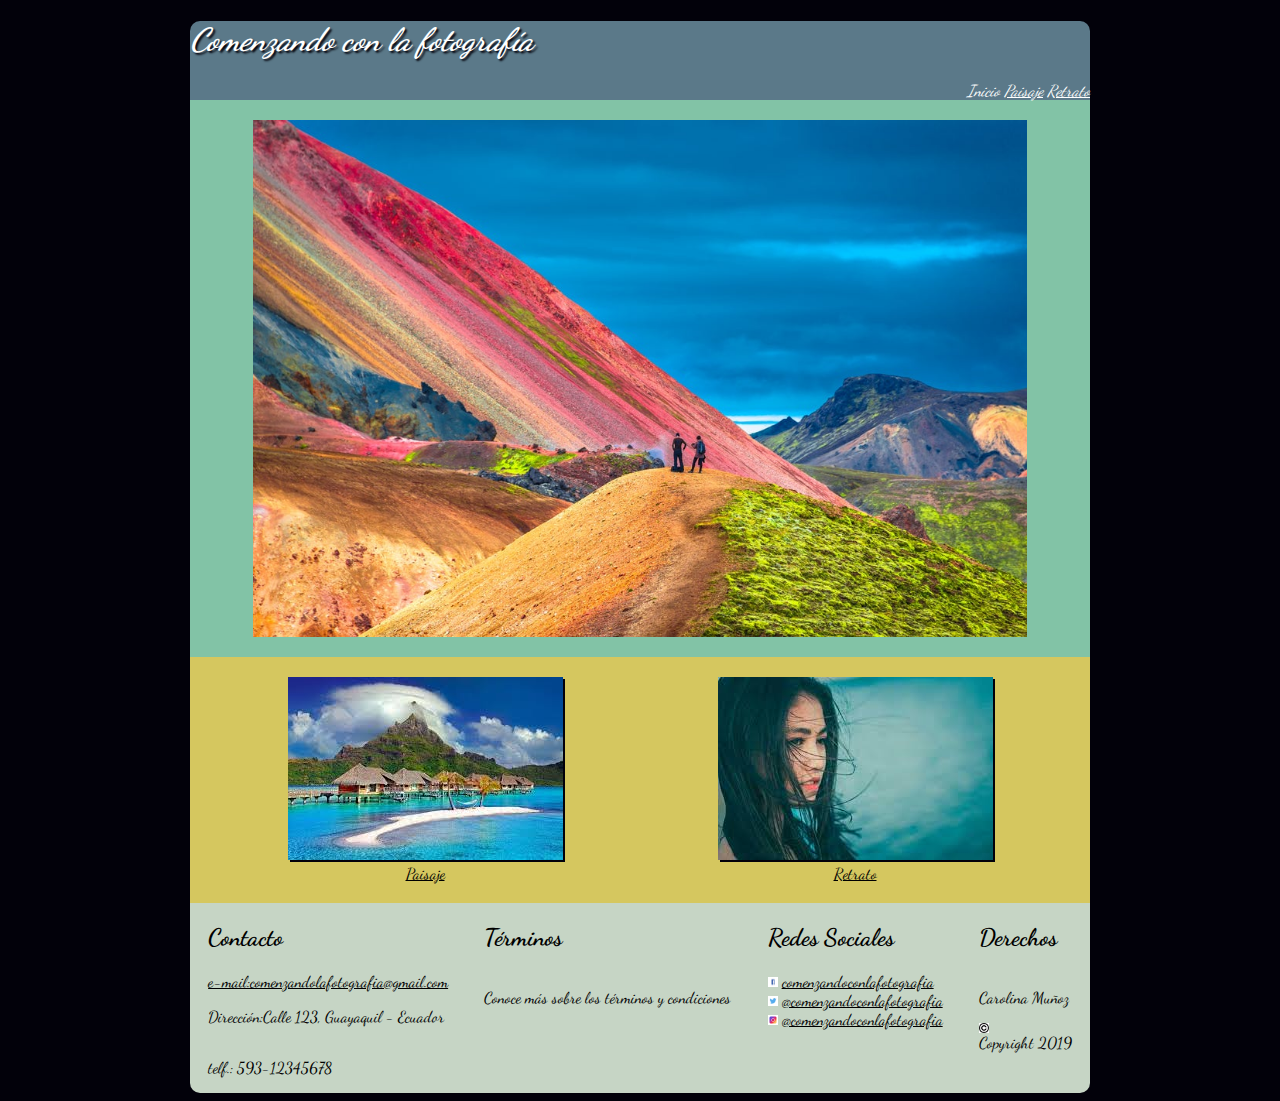
<file: index.html>
<!DOCTYPE html>
<html>
 <head>
  <meta chartset="utf-8">
  <meta name="viewport" content="width=device-width,user-scalable=no,initial-scale=1.0">
  <link rel="stylesheet" href="CSS/estilos.css">
  <link href="https://fonts.googleapis.com/css?family=Dancing+Script&display=swap" rel="stylesheet" type="text/css">
  <title>Comenzando con la fotografía</title>
  <style media="screen">
    header {
      animation: miSlidenIn 1s;
   }
   @-webkit-keyframes miSlidenIn {
     0%{margin-top: 150%;}
     60%{margin-top:-5%;}
     100%{margin-top:0%;}
   }
  </style>
 </head>
 <body>
<div id="contenido">
  <header>
      <h1>Comenzando con la fotografía</h1>
      <nav id="menu">
       <a class="nosubrayar" href="../index.html">Inicio</a>
       <a class="subrayar" href="html/pagina1.html">Paisaje</a>
       <a class="subrayar" href="html/pagina2.html">Retrato</a>
      </nav>
    </header>
    <section id="contenido1">
     <div id="imagen1">
      <img src="imagenes/imagen1.jpg" alt="imagen1.jpg" title="imagen1.jpg">
    </div>
    </section>
    <section id="contenido2">
     <div id="imagen2">
       <picture>
        <a href="html/pagina1.html"><img src="imagenes/imagen2.jpg" alt="imagen2.jpg" title="imagen2.jpg" width="400px" height="200px"></a>
       </picture>
       <div id="paisaje">
        <a href="html/pagina1.html">Paisaje</a>
       </div>
     </div>
     <div id="imagen3">
        <picture>
         <a href="html/pagina2.html"><img src="imagenes/imagen3.jpg" alt="imagen3.jpg" title="imagen3.jpg" width="400px" height="200px"></a>
        </picture>
        <div id="retrato">
         <a href="html/pagina2.html">Retrato</a>
        </div>
    </div>
    </section>
  <footer>
   <section id="contenido3">
    <div id="contacto">
      <h2>Contacto</h2>
      <a href="mailto:carolinama92@gmail.com?subject=feedback">e-mail:comenzandolafotografia@gmail.com</a>
      <div class="direccion">
       <p>Dirección:Calle 123, Guayaquil - Ecuador</p>
      </div>
      <div class="telefono">
       <p>telf.: 593-12345678</p>
      </div>
    </div>
    <div id="terminos">
     <h2>Términos</h2>
     <p>Conoce más sobre los términos y condiciones</p>
    </div>
    <div id="redes">
      <h2>Redes Sociales</h2>
       <div class="facebook">
        <a href="https://www.facebook.com/FotografiaAry/"target="blank"><img src="imagenes/facebook.png" alt="facebook.png" title="facebook.png" width="10px" height="10px"></a>
        <a href="https://www.facebook.com/FotografiaAry/"target="blank">comenzandoconlafotografia</a>
       </div>
       <div class="twitter">
        <a href="https://twitter.com/Kodak"target="blank"><img src="imagenes/twitter.png" alt="twitter.png" title="twitter.png" width="10px" height="10px"></a>
        <a href="https://twitter.com/Kodak"target="blank">@comenzandoconlafotografia</a>
       </div>
       <div class="instagram">
        <a href="https://www.instagram.com/kodak/?hl=es-la"target="blank"><img src="imagenes/instagram.jpg" alt="instagram.jpg" title="instagram.jpg" width="10px" height="10px"></a>
        <a href="https://www.instagram.com/kodak/?hl=es-la"target="blank">@comenzandoconlafotografia</a>
       </div>
    </div>
    <div id="derechos">
      <h2>Derechos</h2>
       <p>Carolina Muñoz</p>
       <img src="imagenes/copyright.png" alt="copyright.png" title="copyright.png" width="10px" height="10px">Copyright 2019
    </div>
   </footer>
  </div>
 </body>
</html>
</file>
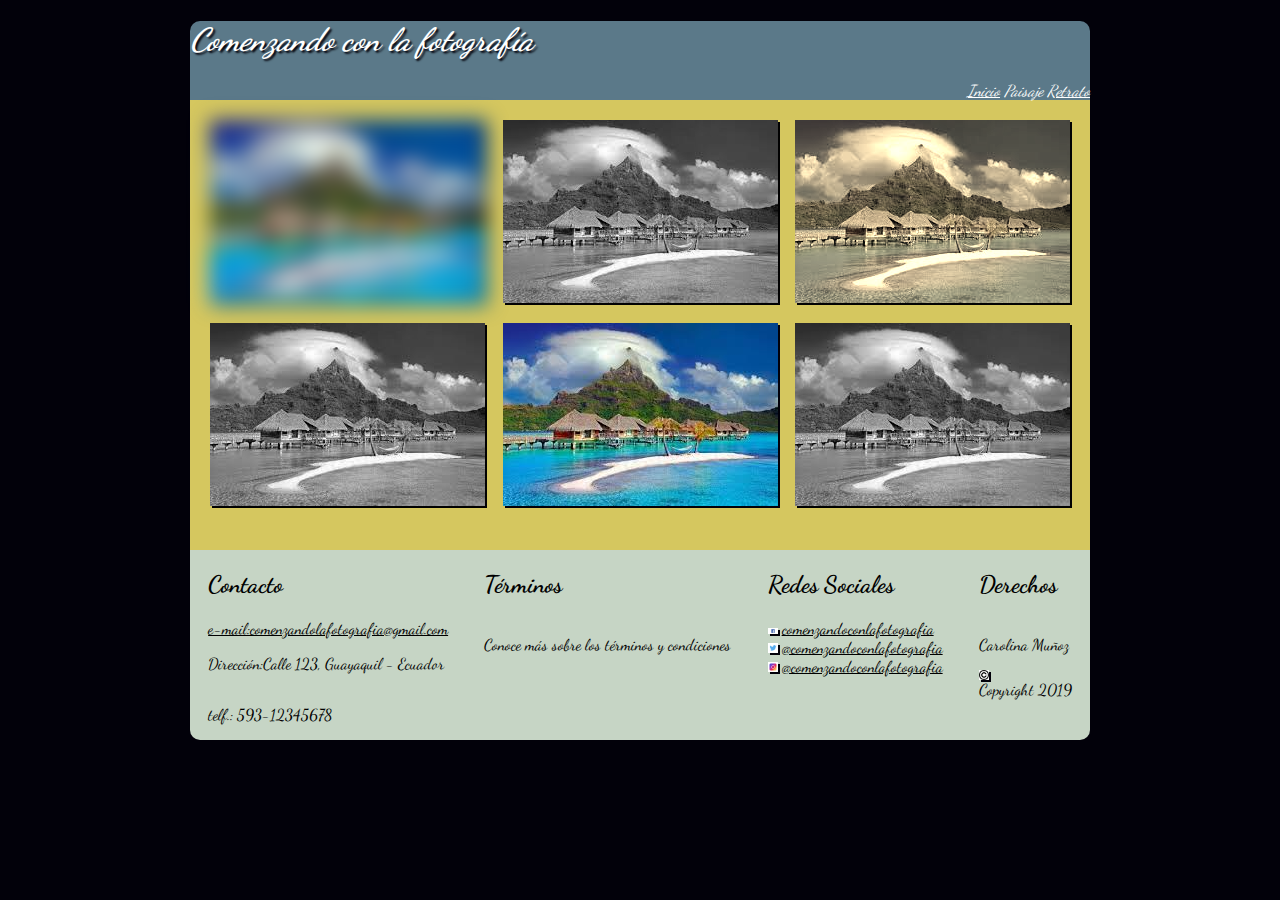
<file: html/pagina1.html>
<!DOCTYPE html>
<html>
 <head>
  <meta chartset="utf-8">
  <meta name="viewport" content="width=device-width,user-scalable=no,initial-scale=1.0">
  <link rel="stylesheet" href="CSS/estilos.css">
  <link href="https://fonts.googleapis.com/css?family=Dancing+Script&display=swap" rel="stylesheet" type="text/css">
  <title>Paisaje</title>
  <style media="screen">
   header {
    animation: miSlidenIn 1s;
    }
   @-webkit-keyframes miSlidenIn {
     0%{margin-top: 150%;}
     60%{margin-top:-5%;}
     100%{margin-top:0%;}
    }
 </style>
 </head>
 <body>
<div id="contenido">
  <header>
      <h1>Comenzando con la fotografía</h1>
      <nav id="menu">
       <a class="subrayar" href="../index.html">Inicio</a>
       <a class="nosubrayar" href="pagina1.html">Paisaje</a>
       <a class="subrayar" href="pagina2.html">Retrato</a>
      </nav>
    </header>
    <section id="contenido2">
     <div id="columna1">
      <div class=imagen1>
       <img src="imagenes/imagen2.jpg" alt="imagen2.jpg" title="imagen2.jpg" width="400px" height="200px">
      </div>
      <div class="imagen4">
       <img src="imagenes/imagen2.jpg" alt="imagen2.jpg" title="imagen2.jpg" width="400px" height="200px">
      </div>
     </div>
     <div id="columna2">
      <div class="imagen2">
       <img src="imagenes/imagen2.jpg" alt="imagen2.jpg" title="imagen2.jpg" width="400px" height="200px">
      </div>
      <div class="imagen5">
       <img src="imagenes/imagen2.jpg" alt="imagen2.jpg" title="imagen2.jpg" width="400px" height="200px">
      </div>
     </div>
     <div id="columna3">
      <div class="imagen3">
       <img src="imagenes/imagen2.jpg" alt="imagen2.jpg" title="imagen2.jpg" width="400px" height="200px">
      </div>
      <div class="imagen6">
       <img src="imagenes/imagen2.jpg" alt="imagen2.jpg" title="imagen2.jpg" width="400px" height="200px">
      </div>
     </div>
   </section>
  <footer>
   <section id="contenido3">
    <div id="contacto">
      <h2>Contacto</h2>
      <a href="mailto:carolinama92@gmail.com?subject=feedback">e-mail:comenzandolafotografia@gmail.com</a>
      <div class="direccion">
       <p>Dirección:Calle 123, Guayaquil - Ecuador</p>
      </div>
      <div class="telefono">
       <p>telf.: 593-12345678</p>
      </div>
    </div>
    <div id="terminos">
     <h2>Términos</h2>
     <p>Conoce más sobre los términos y condiciones</p>
    </div>
    <div id="redes">
      <h2>Redes Sociales</h2>
       <div class="facebook">
        <a href="https://www.facebook.com/FotografiaAry/"target="blank"><img src="imagenes/facebook.png" alt="facebook.png" title="facebook.png" width="20px" height="20px"></a>
        <a href="https://www.facebook.com/FotografiaAry/"target="blank">comenzandoconlafotografia</a>
       </div>
       <div class="twitter">
        <a href="https://twitter.com/Kodak"target="blank"><img src="imagenes/twitter.png" alt="twitter.png" title="twitter.png" width="20px" height="20px"></a>
        <a href="https://twitter.com/Kodak"target="blank">@comenzandoconlafotografia</a>
       </div>
       <div class="instagram">
        <a href="https://www.instagram.com/kodak/?hl=es-la"target="blank"><img src="imagenes/instagram.jpg" alt="instagram.jpg" title="instagram.jpg" width="20px" height="20px"></a>
        <a href="https://www.instagram.com/kodak/?hl=es-la"target="blank">@comenzandoconlafotografia</a>
       </div>
    </div>
    <div id="derechos">
      <h2>Derechos</h2>
       <p>Carolina Muñoz</p>
       <img src="imagenes/copyright.png" alt="copyright.png" title="copyright.png" width="20px" height="20px">Copyright 2019
    </div>
   </footer>
  </div>
 </body>
</html>
</file>
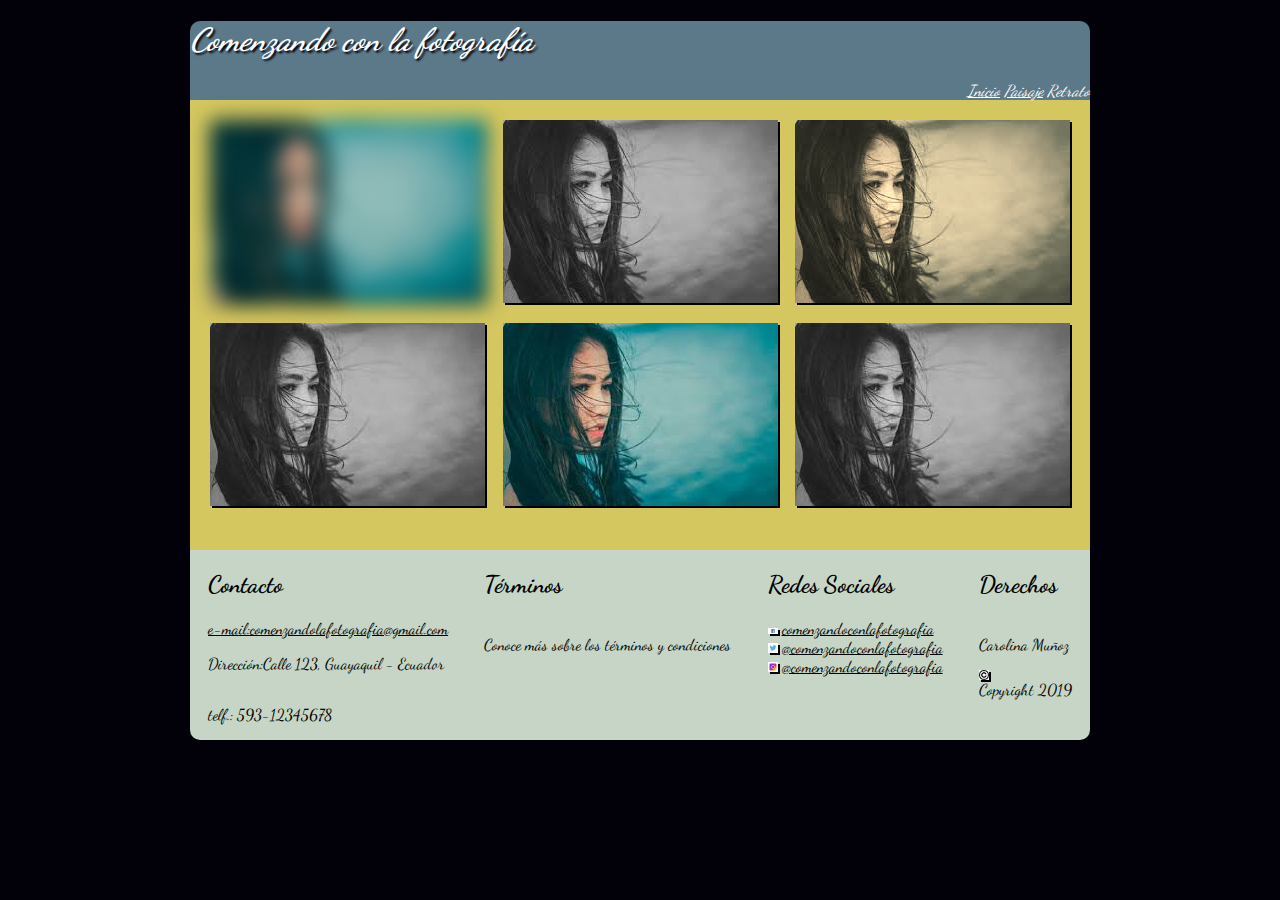
<file: html/pagina2.html>
<!DOCTYPE html>
<html>
 <head>
  <meta chartset="utf-8">
  <meta name="viewport" content="width=device-width,user-scalable=no,initial-scale=1.0">
  <link rel="stylesheet" href="CSS/estilos.css">
  <link href="https://fonts.googleapis.com/css?family=Dancing+Script&display=swap" rel="stylesheet" type="text/css">
  <title>Retrato</title>
  <style media="screen">
   header {
    animation: miSlidenIn 1s;
    }
   @-webkit-keyframes miSlidenIn {
     0%{margin-top: 150%;}
     60%{margin-top:-5%;}
     100%{margin-top:0%;}
    }
  </style>
 </head>
 <body>
<div id="contenido">
  <header>
      <h1>Comenzando con la fotografía</h1>
      <nav id="menu">
        <a class="subrayar" href="../index.html">Inicio</a>
        <a class="subrayar" href="pagina1.html">Paisaje</a>
        <a class="nosubrayar" href="pagina2.html">Retrato</a>
      </nav>
    </header>
    <section id="contenido2">
     <div id="columna1">
      <div class=imagen1>
       <img src="imagenes/imagen3.jpg" alt="imagen3.jpg" title="imagen3.jpg" width="400px" height="200px">
      </div>
      <div class="imagen4">
       <img src="imagenes/imagen3.jpg" alt="imagen3.jpg" title="imagen3.jpg" width="400px" height="200px">
      </div>
     </div>
     <div id="columna2">
      <div class="imagen2">
       <img src="imagenes/imagen3.jpg" alt="imagen3.jpg" title="imagen3.jpg" width="400px" height="200px">
      </div>
      <div class="imagen5">
       <img src="imagenes/imagen3.jpg" alt="imagen3.jpg" title="imagen3.jpg" width="400px" height="200px">
      </div>
     </div>
     <div id="columna3">
      <div class="imagen3">
       <img src="imagenes/imagen3.jpg" alt="imagen3.jpg" title="imagen3.jpg" width="400px" height="200px">
      </div>
      <div class="imagen6">
       <img src="imagenes/imagen3.jpg" alt="imagen3.jpg" title="imagen3.jpg" width="400px" height="200px">
      </div>
     </div>
   </section>
  <footer>
   <section id="contenido3">
    <div id="contacto">
      <h2>Contacto</h2>
      <a href="mailto:carolinama92@gmail.com?subject=feedback">e-mail:comenzandolafotografia@gmail.com</a>
      <div class="direccion">
       <p>Dirección:Calle 123, Guayaquil - Ecuador</p>
      </div>
      <div class="telefono">
       <p>telf.: 593-12345678</p>
      </div>
    </div>
    <div id="terminos">
     <h2>Términos</h2>
     <p>Conoce más sobre los términos y condiciones</p>
    </div>
    <div id="redes">
      <h2>Redes Sociales</h2>
       <div class="facebook">
        <a href="https://www.facebook.com/FotografiaAry/"target="blank"><img src="imagenes/facebook.png" alt="facebook.png" title="facebook.png" width="20px" height="20px"></a>
        <a href="https://www.facebook.com/FotografiaAry/"target="blank">comenzandoconlafotografia</a>
       </div>
       <div class="twitter">
        <a href="https://twitter.com/Kodak"target="blank"><img src="imagenes/twitter.png" alt="twitter.png" title="twitter.png" width="20px" height="20px"></a>
        <a href="https://twitter.com/Kodak"target="blank">@comenzandoconlafotografia</a>
       </div>
       <div class="instagram">
        <a href="https://www.instagram.com/kodak/?hl=es-la"target="blank"><img src="imagenes/instagram.jpg" alt="instagram.jpg" title="instagram.jpg" width="20px" height="20px"></a>
        <a href="https://www.instagram.com/kodak/?hl=es-la"target="blank">@comenzandoconlafotografia</a>
       </div>
    </div>
    <div id="derechos">
      <h2>Derechos</h2>
       <p>Carolina Muñoz</p>
       <img src="imagenes/copyright.png" alt="copyright.png" title="copyright.png" width="20px" height="20px">Copyright 2019
    </div>
   </footer>
  </div>
 </body>
</html>
</file>
<file: CSS/estilos.css>
body {
  font-family: Dancing Script;
  background-color: #02010a;
}
#contenido {
  margin: auto;
  justify-content: center;
  width:900px;
}
header {
  background-color: #5b7989;
  border-radius: 10px 10px 0px 0px;
  font-style:italic;
}
#contenido1, #contenido2 img{
  box-shadow: 2px 2px #02010a;
}
h1 {
  color: white;
  text-shadow: 2px 2px 2px #02010a;
}
#menu {
  height: 100%;
  text-align: right;
  font-style: italic;
 }
nav a {
  color: white !important;
}
.subrayar {
  text-decoration: underline;
}
.nosubrayar {
  text-decoration: none;
}
h1 {
  text-align: left;
  text-shadow: 2px 2px solid #02010a;
}
#contenido1 {
  padding:20px;
  text-align: center;
  background-color: #82c3a6;
}
#contenido2 {
  background-color: #d5c75f;
  border: 1px;
  padding: 20px;
  display: -webkit-flex;
  display: flex;
  -webkit-flex:1 2 40%;
  flex: 1 2 40%;
}
#contenido1, #contenido2 img {
  box-shadow: 2px 2px #02010a;
  width: auto;
  height: 100%;
}
#imagen1 {
  align-content: center;
  justify-content: center;
  margin: auto;
  display: flex;
}
#imagen1 img{
  width: 90%
}
#imagen2 {
  text-align: center;
  align-content: center;
  justify-content: center;
  margin: auto;
  display: flex;
  flex-direction: column;
}
#imagen2:hover {
  transform: rotate(10deg);
}
picture:hover {
  box-shadow: 2px 2px #82c3a6;
}
#imagen3 {
  text-align: center;
  align-content: center;
  justify-content: center;
  margin: auto;
  display: flex;
  flex-direction: column;
}
#imagen3:hover {
  transform: translate(-5px,20px);
  box-shadow: 2px solid#82c3a6;
}
div a{
  align-content: center;
  color: black;
  width: 100%;
}
footer {
  border-radius: 0px 0px 10px 10px;
  background-color: #C6d5c5;
}
#contenido3 {
  margin: auto;
  display: -webkit-flex;
  display: flex;
  -webkit-flex: 1 2 40%;
  flex: 1 2 40%;
}
#contenido3 a{
  color: black !important;
}
#contacto {
  margin-left: auto;
  margin-right: auto;
  display: -webkit-flex;
  display: flex;
  -webkit-flex-direction: column;
  flex-direction: column;
}
#terminos {
  margin-left: auto;
  margin-right: auto;
  display: -webkit-flex;
  display: flex;
  -webkit-flex-direction: column;
  flex-direction: column;
}
#redes {
  margin-left: auto;
  margin-right: auto;
  display: -webkit-flex;
  display: flex;
  -webkit-flex-direction: column;
  flex-direction: column;
}
#derechos {
  margin-left: auto;
  margin-right: auto;
  display: -webkit-flex;
  display: flex;
  -webkit-flex-direction: column;
  flex-direction: column;
}
@media (max-width:900px){
  #contenido {
    width: 100%;
  }
  img {
    justify-content: center;
    width: 100%;
  }
  h1 {
    text-align: center;
  }
  #menu {
    text-align: center;
  }
  #contenido2 {
    display: -webkit-flex;
    display: flex;
    -webkit-flex-direction: column;
    flex-direction: column;
  }
  div a{
    width: 100%;
  }
  #contenido3 {
    margin: auto;
    display: flex;
    flex-direction: column;
  }
  #redes img{
    margin: auto;
    width: 20%
  }
  #derechos img{
    width: 5%
  }
  #derechos, #redes, #contacto, #terminos {
    width: 90%;
  }
}
</file>
<file: html/CSS/estilos.css>
body {
  font-family: Dancing Script;
  background-color: #02010a;
}
#contenido {
  margin: auto;
  justify-content: center;
  width:900px;
}
header {
  background-color: #5b7989;
  border-radius: 10px 10px 0px 0px;
  font-style:italic;
}
h1 {
  color: white;
  text-shadow: 2px 2px 2px #02010a;
}
#menu {
  height: 100%;
  text-align: right;
  font-style: italic;
}
nav a {
  color: white !important;
}
.subrayar {
  text-decoration: underline;
}
.nosubrayar {
  text-decoration: none;
}
h1 {
  text-align: left;
  text-shadow: 2px 2px solid #02010a;
}
#contenido2 {
  justify-content: space-between;
  background-color: #d5c75f;
  border: 1px;
  padding: 20px;
  display: -webkit-flex;
  display: flex;
  -webkit-flex:1 2 40%;
  flex: 1 2 40%;
}
#contenido2 img {
  margin-bottom: 20px;
}
div img {
  box-shadow: 2px 2px #02010a;
  width: 100%;
  height: 100%;
}
img {
  border: 2px 2px black;
  justify-content: space-between;
}
.imagen1 {
  align-content: center;
  justify-content: center;
  margin: auto;
  display: -webkit-flex;
  display: flex;
  -webkit-filter: blur(10px)
}
.imagen2, .imagen4, .imagen6  {
  text-align: center;
  align-content: center;
  justify-content: center;
  margin: auto;
  display: -webkit-flex;
  display: flex;
  -webkit-filter: grayscale(100%)
}
.imagen3 {
  text-align: center;
  align-content: center;
  justify-content: center;
  margin: auto;
  display: flex;
  flex-direction: column;
  -webkit-filter: sepia(90%)
}
footer {
  border-radius: 0px 0px 10px 10px;
  background-color: #C6d5c5;
}
#contenido3 {
  margin: auto;
  display: -webkit-flex;
  display: flex;
  -webkit-flex: 1 2 40%;
  flex: 1 2 40%;
}
#contenido3 a {
  color: black !important;
}
#contacto {
  margin-left: auto;
  margin-right: auto;
  display: -webkit-flex;
  display: flex;
  -webkit-flex-direction: column;
  flex-direction: column;
}
#terminos {
  margin-left: auto;
  margin-right: auto;
  display: -webkit-flex;
  display: flex;
  -webkit-flex-direction: column;
  flex-direction: column;
}
#redes {
  margin-left: auto;
  margin-right: auto;
  display: -webkit-flex;
  display: flex;
  -webkit-flex-direction: column;
  flex-direction: column;
}
#derechos {
  margin-left: auto;
  margin-right: auto;
  display: -webkit-flex;
  display: flex;
  -webkit-flex-direction: column;
  flex-direction: column;
}
#redes img {
  width: 10px !important;
  height: auto !important;
}
#derechos img {
  width: 10px !important;
  height: auto !important;
}
@media (max-width:900px){
  #contenido {
    width: 100%;
  }
  img {
    justify-content: center;
    width: 100%;
  }
  h1 {
    text-align: center;
  }
  #menu {
    text-align: center;
  }
  #contenido2 {
    display: -webkit-flex;
    display: flex;
    -webkit-flex-direction: column;
    flex-direction: column;
  }
  div a{
    width: 100%;
  }
  #contenido3 {
    margin: auto;
    display: flex;
    flex-direction: column;
  }
  #redes img{
    margin: auto;
    width: 20%
  }
  #derechos img{
    width: 20%
  }
  #derechos, #redes, #contacto, #terminos {
    width: 90%;
  }
}
</file>
